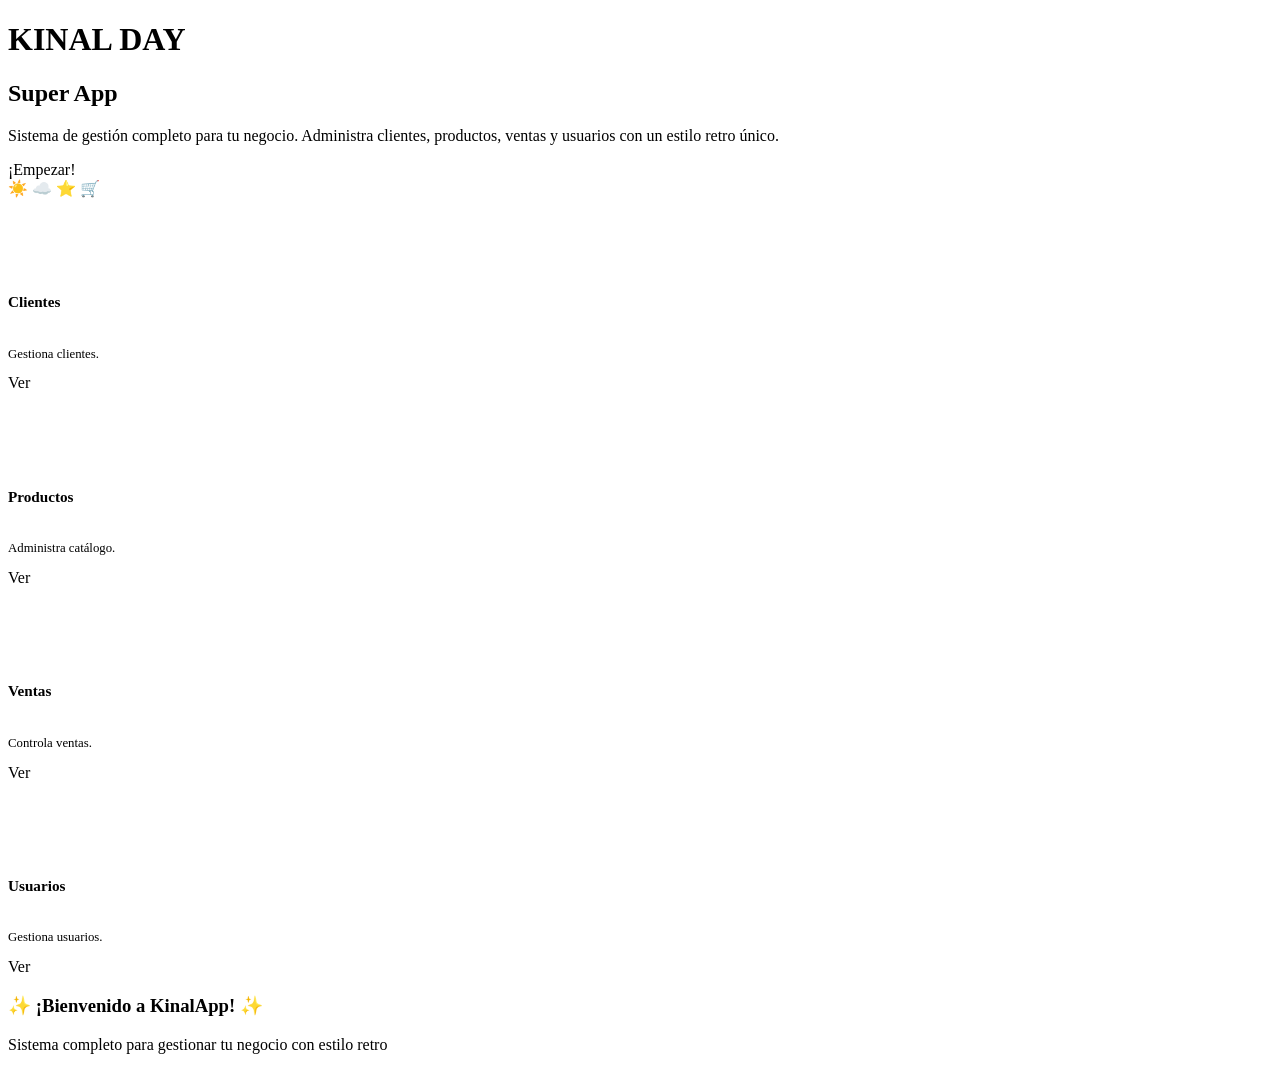
<file: src/main/resources/templates/index.html>
<!DOCTYPE html>
<html xmlns:th="http://www.thymeleaf.org"
      xmlns:layout="http://www.ultraq.net.nz/thymeleaf/layout"
      layout:decorate="~{layouts/layout}">
<head>
    <title>Kinal App - Retro Day</title>
</head>
<body>
    <div layout:fragment="content">
        <!-- Hero + Cards Section - Lado a Lado -->
        <div class="hero-section">
            <div class="container-fluid hero-content">
                <div class="row align-items-center">
                    <!-- Left Side - Arcoíris Amarillo (Hero) -->
                    <div class="col-lg-5 mb-4 mb-lg-0">
                        <div class="hero-left mx-auto">
                            <h1 class="hero-title-blue">KINAL DAY</h1>
                            <h2 class="hero-title-orange">Super App</h2>
                            <p class="hero-text">
                                Sistema de gestión completo para tu negocio.
                                Administra clientes, productos, ventas y usuarios
                                con un estilo retro único.
                            </p>
                            <a th:href="@{/clientes/vista}" class="btn hero-btn">
                                <i class="bi bi-rocket-takeoff me-2"></i>¡Empezar!
                            </a>
                            <div class="hero-social mt-4">
                                <a href="#"><i class="bi bi-facebook"></i></a>
                                <a href="#"><i class="bi bi-instagram"></i></a>
                                <a href="#"><i class="bi bi-twitter"></i></a>
                            </div>
                        </div>
                    </div>
                    <!-- Middle - Ilustración Retro -->
                    <div class="col-lg-3 text-center mb-4 mb-lg-0">
                        <div class="hero-illustration">
                            <div class="floating-bag">
                                <i class="bi bi-shop"></i>
                            </div>
                            <div class="floating-icons">
                                <span class="float-icon">☀️</span>
                                <span class="float-icon">☁️</span>
                                <span class="float-icon">⭐</span>
                                <span class="float-icon">🛒</span>
                            </div>
                        </div>
                    </div>
                    <!-- Right Side - Cards -->
                    <div class="col-lg-4">
                        <div class="row g-3">
                            <div class="col-6">
                                <div class="card h-100">
                                    <div class="card-body text-center p-3">
                                        <div class="card-icon pink mx-auto" style="width:60px;height:60px;font-size:1.5rem;">
                                            <i class="bi bi-people-fill"></i>
                                        </div>
                                        <h6 class="card-title" style="font-size:0.95rem;">Clientes</h6>
                                        <p class="card-text" style="font-size:0.8rem;">Gestiona clientes.</p>
                                        <a th:href="@{/clientes/vista}" class="btn btn-primary btn-sm">
                                            <i class="bi bi-arrow-right-circle me-1"></i>Ver
                                        </a>
                                    </div>
                                </div>
                            </div>
                            <div class="col-6">
                                <div class="card h-100">
                                    <div class="card-body text-center p-3">
                                        <div class="card-icon green mx-auto" style="width:60px;height:60px;font-size:1.5rem;">
                                            <i class="bi bi-box-seam-fill"></i>
                                        </div>
                                        <h6 class="card-title" style="font-size:0.95rem;">Productos</h6>
                                        <p class="card-text" style="font-size:0.8rem;">Administra catálogo.</p>
                                        <a th:href="@{/productos/vista}" class="btn btn-success btn-sm">
                                            <i class="bi bi-arrow-right-circle me-1"></i>Ver
                                        </a>
                                    </div>
                                </div>
                            </div>
                            <div class="col-6">
                                <div class="card h-100">
                                    <div class="card-body text-center p-3">
                                        <div class="card-icon orange mx-auto" style="width:60px;height:60px;font-size:1.5rem;">
                                            <i class="bi bi-cart-fill"></i>
                                        </div>
                                        <h6 class="card-title" style="font-size:0.95rem;">Ventas</h6>
                                        <p class="card-text" style="font-size:0.8rem;">Controla ventas.</p>
                                        <a th:href="@{/ventas/vista}" class="btn btn-info btn-sm">
                                            <i class="bi bi-arrow-right-circle me-1"></i>Ver
                                        </a>
                                    </div>
                                </div>
                            </div>
                            <div class="col-6">
                                <div class="card h-100">
                                    <div class="card-body text-center p-3">
                                        <div class="card-icon yellow mx-auto" style="width:60px;height:60px;font-size:1.5rem;">
                                            <i class="bi bi-person-workspace"></i>
                                        </div>
                                        <h6 class="card-title" style="font-size:0.95rem;">Usuarios</h6>
                                        <p class="card-text" style="font-size:0.8rem;">Gestiona usuarios.</p>
                                        <a th:href="@{/usuarios/vista}" class="btn btn-warning btn-sm">
                                            <i class="bi bi-arrow-right-circle me-1"></i>Ver
                                        </a>
                                    </div>
                                </div>
                            </div>
                        </div>
                    </div>
                </div>
            </div>
        </div>

        <!-- Decorative Section Arcoíris -->
        <div class="container mb-5">
            <div class="rainbow-box text-center p-4">
                <h3>✨ ¡Bienvenido a KinalApp! ✨</h3>
                <p>Sistema completo para gestionar tu negocio con estilo retro</p>
            </div>
        </div>
    </div>
</body>
</html>
</file>
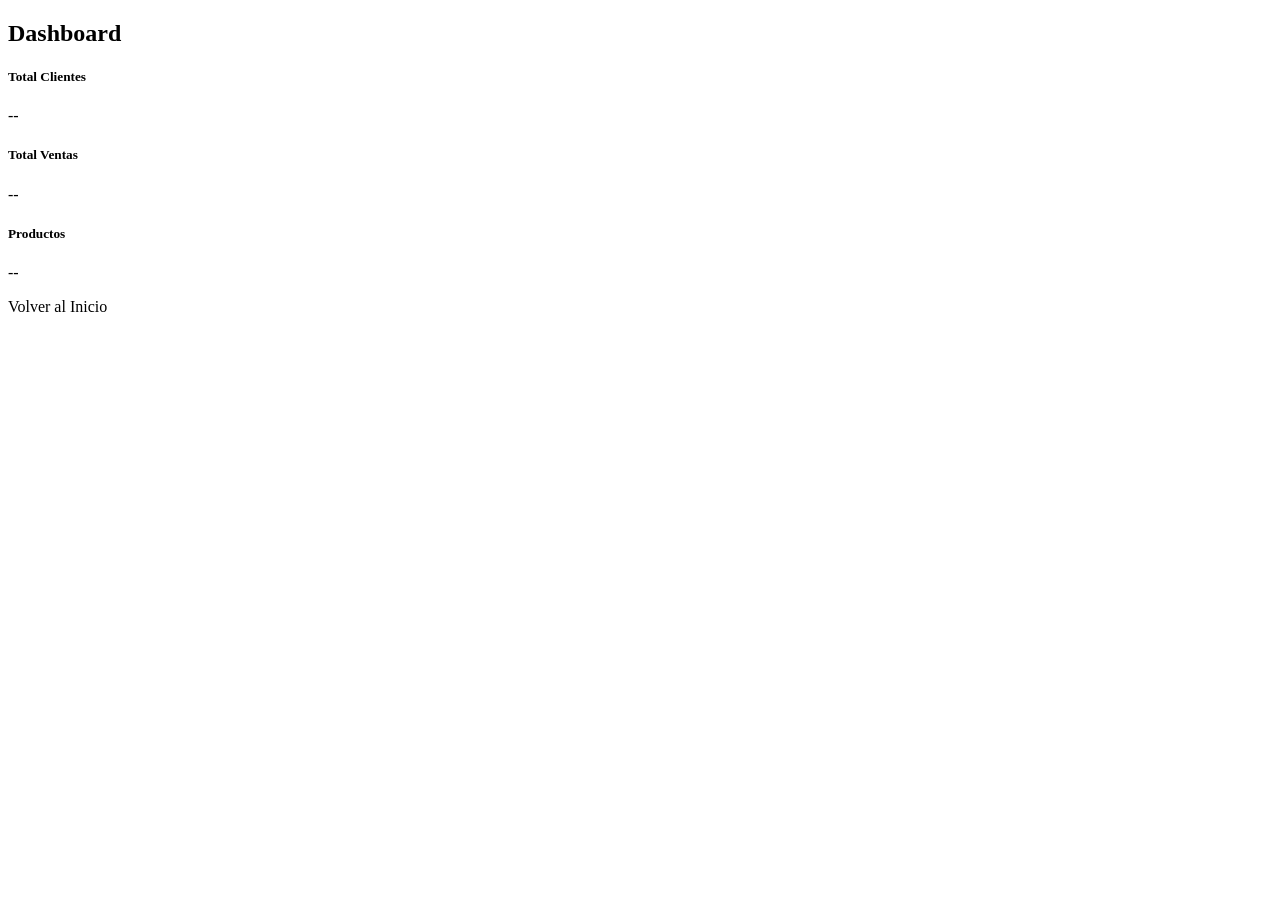
<file: src/main/resources/templates/dashboard.html>
<!DOCTYPE html>
<html xmlns:th="http://www.thymeleaf.org"
      xmlns:layout="http://www.ultraq.net.nz/thymeleaf/layout"
      layout:decorate="~{layouts/layout}">
<head>
    <title>Dashboard</title>
</head>
<body>
    <div layout:fragment="content">
        <h2 class="mb-4">Dashboard</h2>

        <div class="row">
            <div class="col-md-4">
                <div class="card bg-primary text-white">
                    <div class="card-body">
                        <h5 class="card-title">Total Clientes</h5>
                        <p class="card-text display-6">--</p>
                    </div>
                </div>
            </div>
            <div class="col-md-4">
                <div class="card bg-success text-white">
                    <div class="card-body">
                        <h5 class="card-title">Total Ventas</h5>
                        <p class="card-text display-6">--</p>
                    </div>
                </div>
            </div>
            <div class="col-md-4">
                <div class="card bg-info text-white">
                    <div class="card-body">
                        <h5 class="card-title">Productos</h5>
                        <p class="card-text display-6">--</p>
                    </div>
                </div>
            </div>
        </div>

        <div class="mt-4">
            <a th:href="@{/}" class="btn btn-secondary">Volver al Inicio</a>
        </div>
    </div>
</body>
</html>
</file>
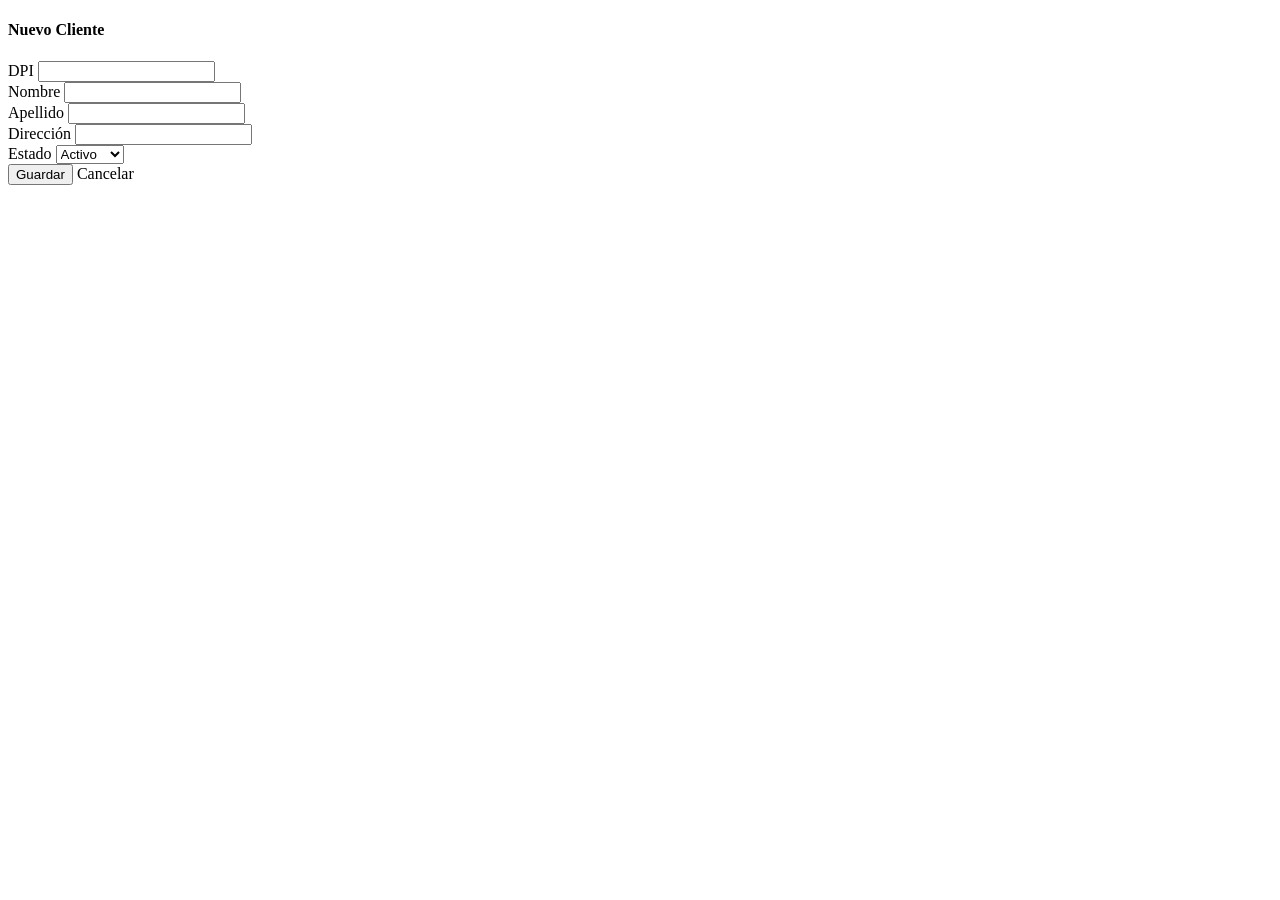
<file: src/main/resources/templates/clientes/formulario.html>
<!DOCTYPE html>
<html xmlns:th="http://www.thymeleaf.org"
      xmlns:layout="http://www.ultraq.net.nz/thymeleaf/layout"
      layout:decorate="~{layouts/layout}">
<head>
    <title th:text="${titulo}">Formulario Cliente</title>
</head>
<body>
    <div layout:fragment="content">
        <div class="row justify-content-center">
            <div class="col-md-8 col-lg-6">
                <div class="card">
                    <div class="card-header bg-primary text-white">
                        <h4 class="mb-0" th:text="${titulo}">Nuevo Cliente</h4>
                    </div>
                    <div class="card-body">
                        <form th:action="${accion == 'guardar'} ? @{/clientes/vista/guardar} : @{/clientes/vista/actualizar/{dpi}(dpi=${cliente.DPICliente})}"
                              th:object="${cliente}"
                              method="post">

                            <div class="mb-3">
                                <label for="dpiCliente" class="form-label">DPI</label>
                                <input type="number"
                                       class="form-control"
                                       id="dpiCliente"
                                       th:field="*{DPICliente}"
                                       th:readonly="${accion == 'actualizar'}"
                                       required>
                            </div>

                            <div class="mb-3">
                                <label for="nombreCliente" class="form-label">Nombre</label>
                                <input type="text"
                                       class="form-control"
                                       id="nombreCliente"
                                       th:field="*{nombreCliente}"
                                       required>
                            </div>

                            <div class="mb-3">
                                <label for="apellidoCliente" class="form-label">Apellido</label>
                                <input type="text"
                                       class="form-control"
                                       id="apellidoCliente"
                                       th:field="*{apellidoCliente}"
                                       required>
                            </div>

                            <div class="mb-3">
                                <label for="direccion" class="form-label">Dirección</label>
                                <input type="text"
                                       class="form-control"
                                       id="direccion"
                                       th:field="*{direccion}"
                                       required>
                            </div>

                            <div class="mb-3">
                                <label for="estado" class="form-label">Estado</label>
                                <select class="form-select" id="estado" th:field="*{estado}">
                                    <option value="1">Activo</option>
                                    <option value="0">Inactivo</option>
                                </select>
                            </div>

                            <div class="d-grid gap-2">
                                <button type="submit" class="btn btn-primary">
                                    <span th:text="${accion == 'guardar'} ? 'Guardar' : 'Actualizar'">Guardar</span>
                                </button>
                                <a th:href="@{/clientes/vista}" class="btn btn-secondary">Cancelar</a>
                            </div>
                        </form>
                    </div>
                </div>
            </div>
        </div>
    </div>
</body>
</html>
</file>
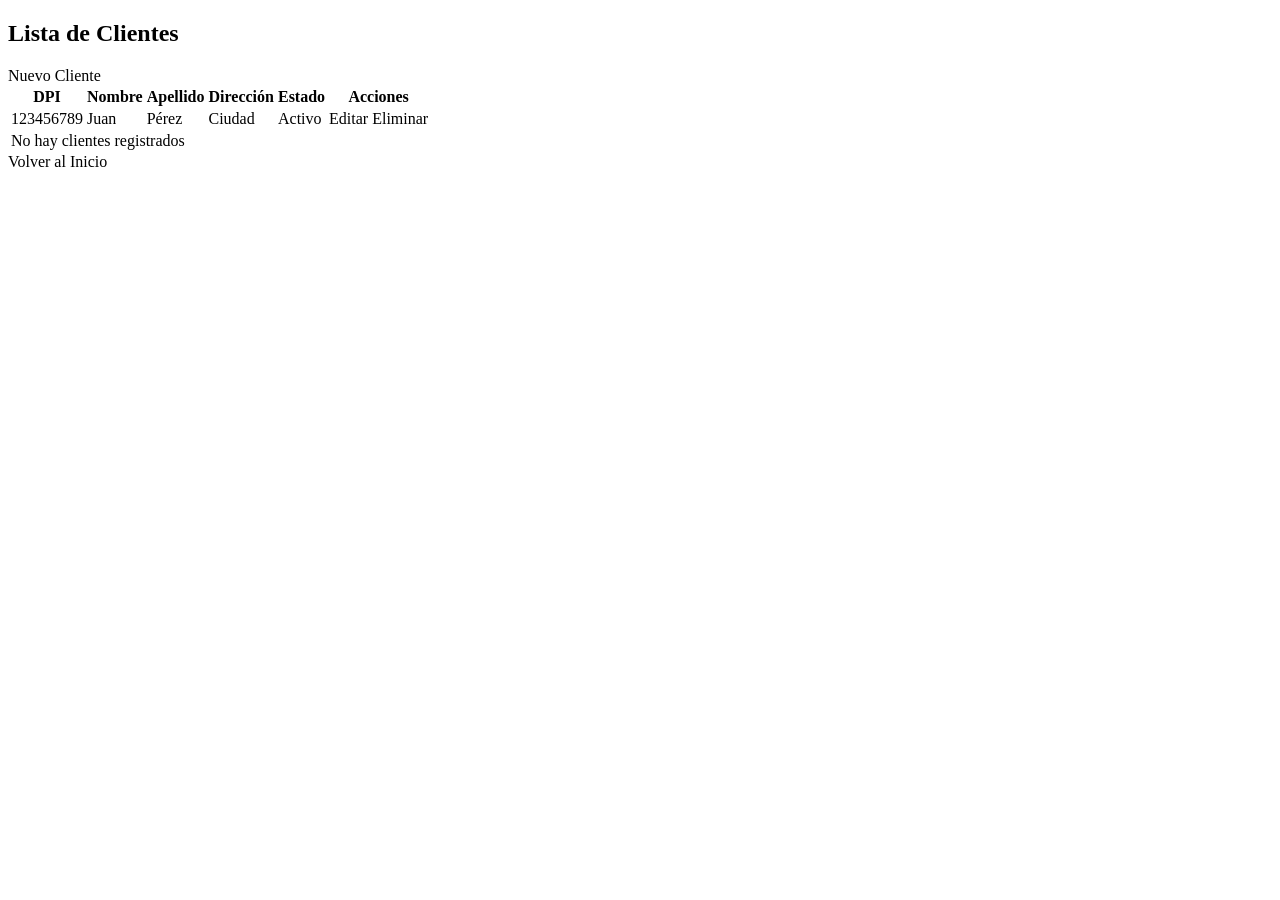
<file: src/main/resources/templates/clientes/lista.html>
<!DOCTYPE html>
<html xmlns:th="http://www.thymeleaf.org"
      xmlns:layout="http://www.ultraq.net.nz/thymeleaf/layout"
      layout:decorate="~{layouts/layout}">
<head>
    <title th:text="${titulo}">Clientes</title>
</head>
<body>
    <div layout:fragment="content">
        <div class="d-flex justify-content-between align-items-center mb-4">
            <h2 th:text="${titulo}">Lista de Clientes</h2>
            <a th:href="@{/clientes/vista/nuevo}" class="btn btn-success">
                <i class="bi bi-plus-circle"></i> Nuevo Cliente
            </a>
        </div>

        <div class="card">
            <div class="card-body">
                <div class="table-responsive">
                    <table class="table table-striped table-hover">
                        <thead class="table-dark">
                            <tr>
                                <th>DPI</th>
                                <th>Nombre</th>
                                <th>Apellido</th>
                                <th>Dirección</th>
                                <th>Estado</th>
                                <th>Acciones</th>
                            </tr>
                        </thead>
                        <tbody>
                            <tr th:each="cliente : ${clientes}" th:if="${!#lists.isEmpty(clientes)}">
                                <td th:text="${cliente.DPICliente}">123456789</td>
                                <td th:text="${cliente.nombreCliente}">Juan</td>
                                <td th:text="${cliente.apellidoCliente}">Pérez</td>
                                <td th:text="${cliente.direccion}">Ciudad</td>
                                <td>
                                    <span th:class="${cliente.estado == 1} ? 'badge bg-success' : 'badge bg-danger'"
                                          th:text="${cliente.estado == 1} ? 'Activo' : 'Inactivo'">
                                        Activo
                                    </span>
                                </td>
                                <td>
                                    <a th:href="@{/clientes/vista/editar/{dpi}(dpi=${cliente.DPICliente})}"
                                       class="btn btn-sm btn-warning me-1">Editar</a>
                                    <a th:href="@{/clientes/vista/eliminar/{dpi}(dpi=${cliente.DPICliente})}"
                                       class="btn btn-sm btn-danger"
                                       onclick="return confirm('¿Estás seguro de eliminar este cliente?')">Eliminar</a>
                                </td>
                            </tr>
                            <tr th:if="${#lists.isEmpty(clientes)}">
                                <td colspan="6" class="text-center">No hay clientes registrados</td>
                            </tr>
                        </tbody>
                    </table>
                </div>
            </div>
        </div>

        <div class="mt-3">
            <a th:href="@{/}" class="btn btn-secondary">Volver al Inicio</a>
        </div>
    </div>
</body>
</html>
</file>
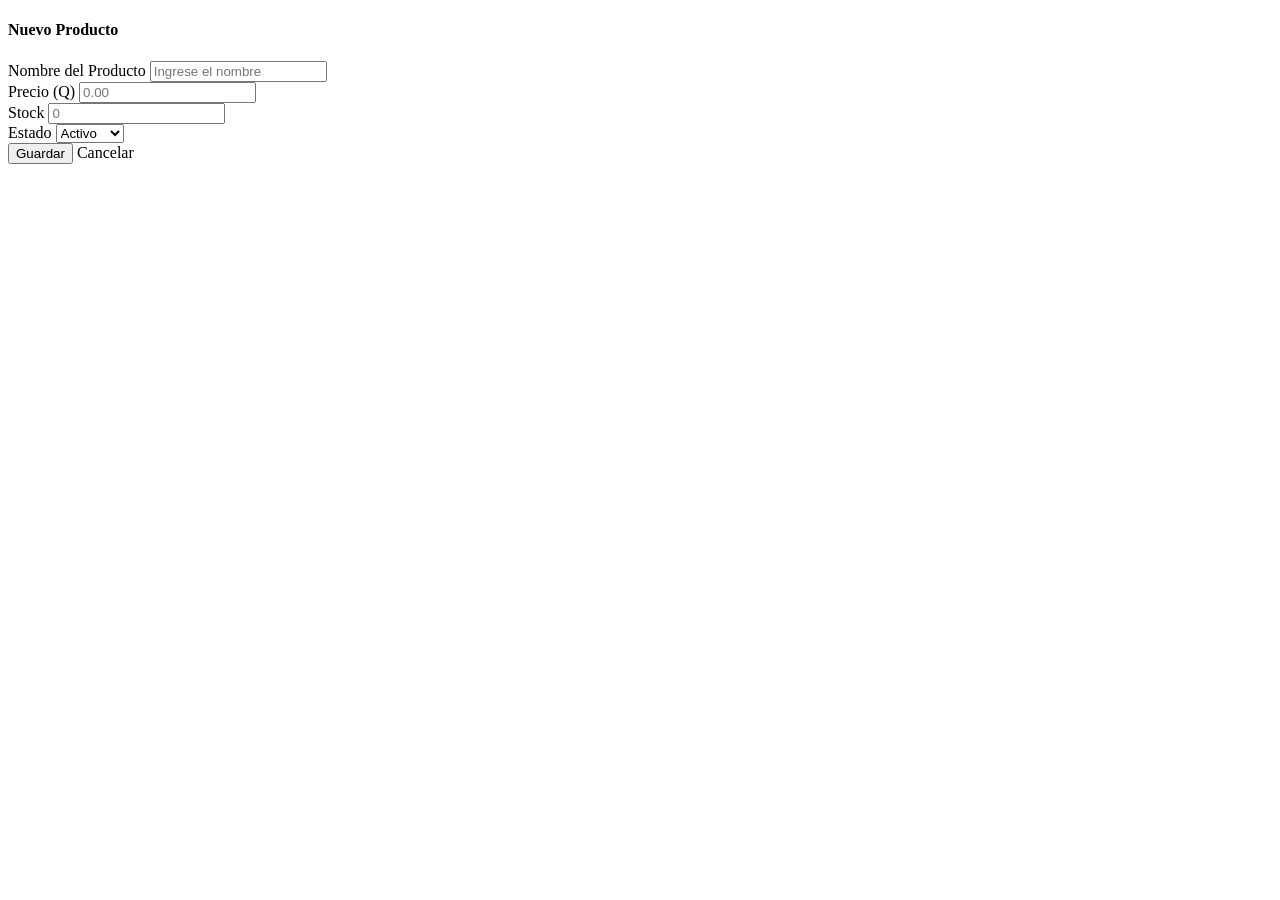
<file: src/main/resources/templates/productos/formulario.html>
<!DOCTYPE html>
<html xmlns:th="http://www.thymeleaf.org"
      xmlns:layout="http://www.ultraq.net.nz/thymeleaf/layout"
      layout:decorate="~{layouts/layout}">
<head>
    <title th:text="${titulo}">Formulario Producto</title>
</head>
<body>
    <div layout:fragment="content">
        <div class="container">
            <div class="row justify-content-center">
                <div class="col-md-8 col-lg-6">
                    <div class="card">
                        <div class="card-header bg-primary text-white">
                            <h4 class="mb-0"><i class="bi bi-box-seam me-2"></i><span th:text="${titulo}">Nuevo Producto</span></h4>
                        </div>
                        <div class="card-body">
                            <form th:action="${accion == 'guardar'} ? @{/productos/vista/guardar} : @{/productos/vista/actualizar/{codigo}(codigo=${producto.codigoProducto})}"
                                  th:object="${producto}"
                                  method="post">

                                <div class="mb-3">
                                    <label for="nombreProducto" class="form-label">Nombre del Producto</label>
                                    <input type="text"
                                           class="form-control"
                                           id="nombreProducto"
                                           th:field="*{nombreProducto}"
                                           required
                                           placeholder="Ingrese el nombre">
                                </div>

                                <div class="row">
                                    <div class="col-md-6 mb-3">
                                        <label for="precio" class="form-label">Precio (Q)</label>
                                        <input type="number"
                                               step="0.01"
                                               class="form-control"
                                               id="precio"
                                               th:field="*{precio}"
                                               required
                                               placeholder="0.00">
                                    </div>
                                    <div class="col-md-6 mb-3">
                                        <label for="stock" class="form-label">Stock</label>
                                        <input type="number"
                                               class="form-control"
                                               id="stock"
                                               th:field="*{stock}"
                                               required
                                               placeholder="0">
                                    </div>
                                </div>

                                <div class="mb-3">
                                    <label for="estado" class="form-label">Estado</label>
                                    <select class="form-select" id="estado" th:field="*{estado}">
                                        <option value="1">Activo</option>
                                        <option value="0">Inactivo</option>
                                    </select>
                                </div>

                                <div class="d-grid gap-2">
                                    <button type="submit" class="btn btn-primary">
                                        <i class="bi bi-check-circle me-2"></i>
                                        <span th:text="${accion == 'guardar'} ? 'Guardar' : 'Actualizar'">Guardar</span>
                                    </button>
                                    <a th:href="@{/productos/vista}" class="btn btn-secondary">
                                        <i class="bi bi-x-circle me-2"></i>Cancelar
                                    </a>
                                </div>
                            </form>
                        </div>
                    </div>
                </div>
            </div>
        </div>
    </div>
</body>
</html>
</file>
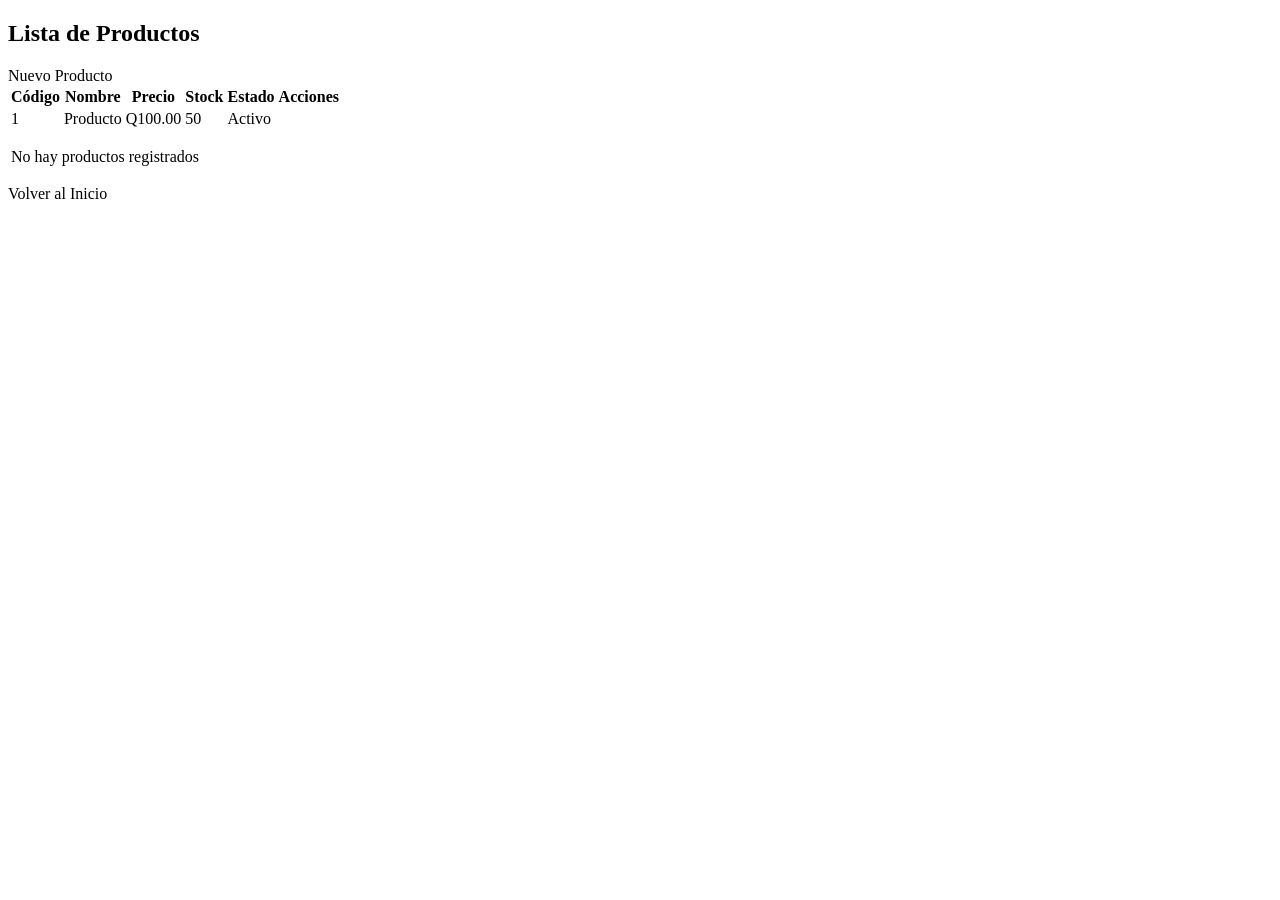
<file: src/main/resources/templates/productos/lista.html>
<!DOCTYPE html>
<html xmlns:th="http://www.thymeleaf.org"
      xmlns:layout="http://www.ultraq.net.nz/thymeleaf/layout"
      layout:decorate="~{layouts/layout}">
<head>
    <title th:text="${titulo}">Productos</title>
</head>
<body>
    <div layout:fragment="content">
        <div class="container">
            <!-- Page Header -->
            <div class="page-header d-flex justify-content-between align-items-center">
                <div>
                    <h2 class="mb-0"><i class="bi bi-box-seam me-3"></i><span th:text="${titulo}">Lista de Productos</span></h2>
                </div>
                <a th:href="@{/productos/vista/nuevo}" class="btn btn-success">
                    <i class="bi bi-plus-circle me-2"></i>Nuevo Producto
                </a>
            </div>

            <!-- Table -->
            <div class="table-container">
                <div class="table-responsive">
                    <table class="table">
                        <thead>
                            <tr>
                                <th>Código</th>
                                <th>Nombre</th>
                                <th>Precio</th>
                                <th>Stock</th>
                                <th>Estado</th>
                                <th>Acciones</th>
                            </tr>
                        </thead>
                        <tbody>
                            <tr th:each="producto : ${productos}" th:if="${!#lists.isEmpty(productos)}">
                                <td th:text="${producto.codigoProducto}">1</td>
                                <td th:text="${producto.nombreProducto}">Producto</td>
                                <td th:text="'Q' + ${producto.precio}">Q100.00</td>
                                <td th:text="${producto.stock}">50</td>
                                <td>
                                    <span th:class="${producto.estado == 1} ? 'badge bg-success' : 'badge bg-danger'"
                                          th:text="${producto.estado == 1} ? 'Activo' : 'Inactivo'">
                                        Activo
                                    </span>
                                </td>
                                <td>
                                    <a th:href="@{/productos/vista/editar/{codigo}(codigo=${producto.codigoProducto})}"
                                       class="btn btn-sm btn-warning me-1">
                                        <i class="bi bi-pencil"></i>
                                    </a>
                                    <a th:href="@{/productos/vista/eliminar/{codigo}(codigo=${producto.codigoProducto})}"
                                       class="btn btn-sm btn-danger"
                                       onclick="return confirm('¿Eliminar este producto?')">
                                        <i class="bi bi-trash"></i>
                                    </a>
                                </td>
                            </tr>
                            <tr th:if="${#lists.isEmpty(productos)}">
                                <td colspan="6" class="text-center py-4 text-muted">
                                    <i class="bi bi-inbox display-6"></i>
                                    <p class="mt-2">No hay productos registrados</p>
                                </td>
                            </tr>
                        </tbody>
                    </table>
                </div>
            </div>

            <div class="mt-3">
                <a th:href="@{/}" class="btn btn-secondary">
                    <i class="bi bi-arrow-left me-2"></i>Volver al Inicio
                </a>
            </div>
        </div>
    </div>
</body>
</html>
</file>
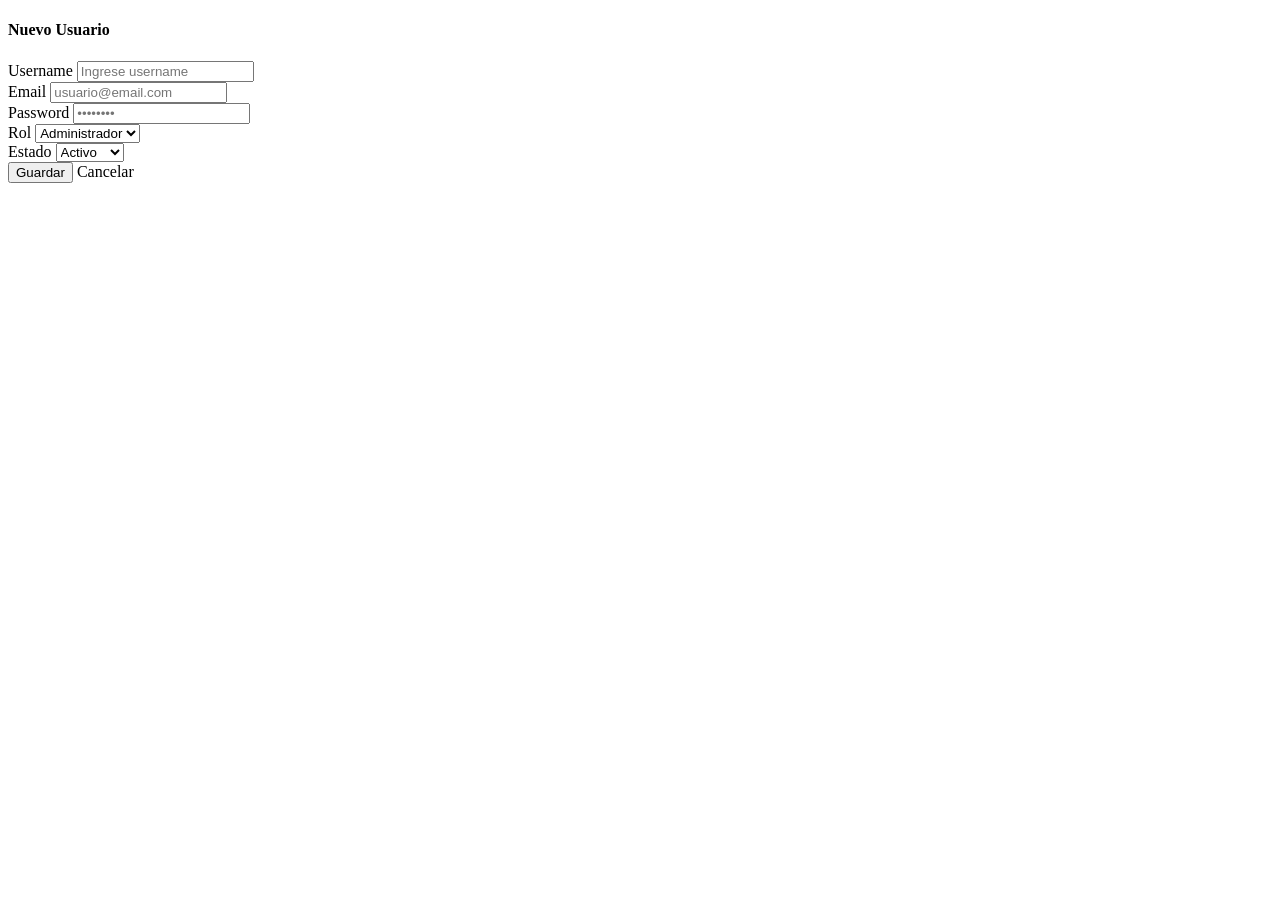
<file: src/main/resources/templates/usuarios/formulario.html>
<!DOCTYPE html>
<html xmlns:th="http://www.thymeleaf.org"
      xmlns:layout="http://www.ultraq.net.nz/thymeleaf/layout"
      layout:decorate="~{layouts/layout}">
<head>
    <title th:text="${titulo}">Formulario Usuario</title>
</head>
<body>
    <div layout:fragment="content">
        <div class="container">
            <div class="row justify-content-center">
                <div class="col-md-8 col-lg-6">
                    <div class="card">
                        <div class="card-header bg-primary text-white">
                            <h4 class="mb-0"><i class="bi bi-person me-2"></i><span th:text="${titulo}">Nuevo Usuario</span></h4>
                        </div>
                        <div class="card-body">
                            <form th:action="${accion == 'guardar'} ? @{/usuarios/vista/guardar} : @{/usuarios/vista/actualizar/{codigo}(codigo=${usuario.codigoUsuario})}"
                                  th:object="${usuario}"
                                  method="post">

                                <div class="mb-3">
                                    <label for="username" class="form-label">Username</label>
                                    <input type="text"
                                           class="form-control"
                                           id="username"
                                           th:field="*{username}"
                                           required
                                           placeholder="Ingrese username">
                                </div>

                                <div class="mb-3">
                                    <label for="email" class="form-label">Email</label>
                                    <input type="email"
                                           class="form-control"
                                           id="email"
                                           th:field="*{email}"
                                           required
                                           placeholder="usuario@email.com">
                                </div>

                                <div class="mb-3">
                                    <label for="password" class="form-label">Password</label>
                                    <input type="password"
                                           class="form-control"
                                           id="password"
                                           th:field="*{password}"
                                           required
                                           placeholder="••••••••">
                                </div>

                                <div class="row">
                                    <div class="col-md-6 mb-3">
                                        <label for="rol" class="form-label">Rol</label>
                                        <select class="form-select" id="rol" th:field="*{rol}">
                                            <option value="ADMIN">Administrador</option>
                                            <option value="USER">Usuario</option>
                                            <option value="VENDEDOR">Vendedor</option>
                                        </select>
                                    </div>
                                    <div class="col-md-6 mb-3">
                                        <label for="estado" class="form-label">Estado</label>
                                        <select class="form-select" id="estado" th:field="*{estado}">
                                            <option value="1">Activo</option>
                                            <option value="0">Inactivo</option>
                                        </select>
                                    </div>
                                </div>

                                <div class="d-grid gap-2">
                                    <button type="submit" class="btn btn-primary">
                                        <i class="bi bi-check-circle me-2"></i>
                                        <span th:text="${accion == 'guardar'} ? 'Guardar' : 'Actualizar'">Guardar</span>
                                    </button>
                                    <a th:href="@{/usuarios/vista}" class="btn btn-secondary">
                                        <i class="bi bi-x-circle me-2"></i>Cancelar
                                    </a>
                                </div>
                            </form>
                        </div>
                    </div>
                </div>
            </div>
        </div>
    </div>
</body>
</html>
</file>
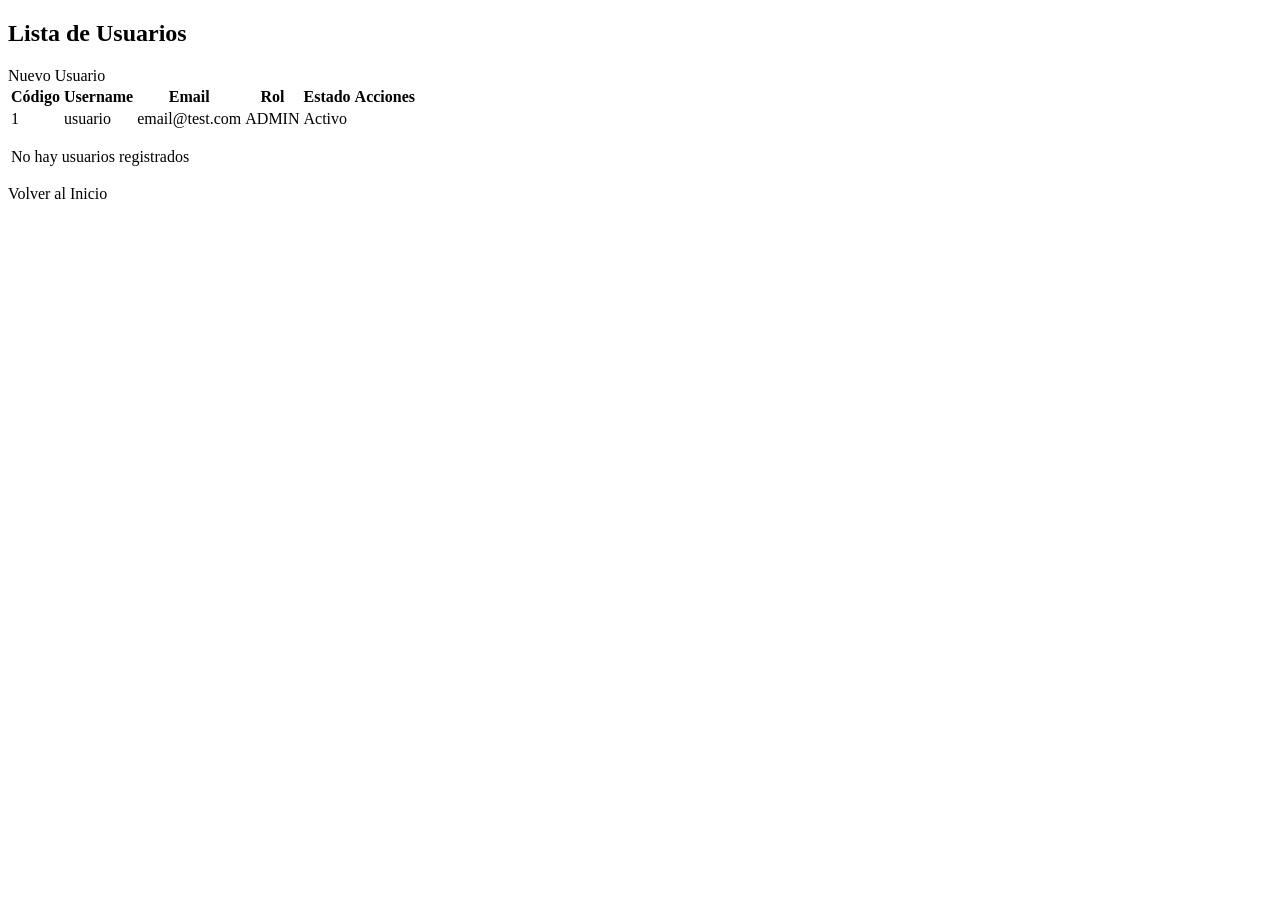
<file: src/main/resources/templates/usuarios/lista.html>
<!DOCTYPE html>
<html xmlns:th="http://www.thymeleaf.org"
      xmlns:layout="http://www.ultraq.net.nz/thymeleaf/layout"
      layout:decorate="~{layouts/layout}">
<head>
    <title th:text="${titulo}">Usuarios</title>
</head>
<body>
    <div layout:fragment="content">
        <div class="container">
            <!-- Page Header -->
            <div class="page-header d-flex justify-content-between align-items-center">
                <div>
                    <h2 class="mb-0"><i class="bi bi-people me-3"></i><span th:text="${titulo}">Lista de Usuarios</span></h2>
                </div>
                <a th:href="@{/usuarios/vista/nuevo}" class="btn btn-success">
                    <i class="bi bi-plus-circle me-2"></i>Nuevo Usuario
                </a>
            </div>

            <!-- Table -->
            <div class="table-container">
                <div class="table-responsive">
                    <table class="table">
                        <thead>
                            <tr>
                                <th>Código</th>
                                <th>Username</th>
                                <th>Email</th>
                                <th>Rol</th>
                                <th>Estado</th>
                                <th>Acciones</th>
                            </tr>
                        </thead>
                        <tbody>
                            <tr th:each="usuario : ${usuarios}" th:if="${!#lists.isEmpty(usuarios)}">
                                <td th:text="${usuario.codigoUsuario}">1</td>
                                <td th:text="${usuario.username}">usuario</td>
                                <td th:text="${usuario.email}">email@test.com</td>
                                <td>
                                    <span class="badge bg-info" th:text="${usuario.rol}">ADMIN</span>
                                </td>
                                <td>
                                    <span th:class="${usuario.estado == 1} ? 'badge bg-success' : 'badge bg-danger'"
                                          th:text="${usuario.estado == 1} ? 'Activo' : 'Inactivo'">
                                        Activo
                                    </span>
                                </td>
                                <td>
                                    <a th:href="@{/usuarios/vista/editar/{codigo}(codigo=${usuario.codigoUsuario})}"
                                       class="btn btn-sm btn-warning me-1">
                                        <i class="bi bi-pencil"></i>
                                    </a>
                                    <a th:href="@{/usuarios/vista/eliminar/{codigo}(codigo=${usuario.codigoUsuario})}"
                                       class="btn btn-sm btn-danger"
                                       onclick="return confirm('¿Eliminar este usuario?')">
                                        <i class="bi bi-trash"></i>
                                    </a>
                                </td>
                            </tr>
                            <tr th:if="${#lists.isEmpty(usuarios)}">
                                <td colspan="6" class="text-center py-4 text-muted">
                                    <i class="bi bi-inbox display-6"></i>
                                    <p class="mt-2">No hay usuarios registrados</p>
                                </td>
                            </tr>
                        </tbody>
                    </table>
                </div>
            </div>

            <div class="mt-3">
                <a th:href="@{/}" class="btn btn-secondary">
                    <i class="bi bi-arrow-left me-2"></i>Volver al Inicio
                </a>
            </div>
        </div>
    </div>
</body>
</html>
</file>
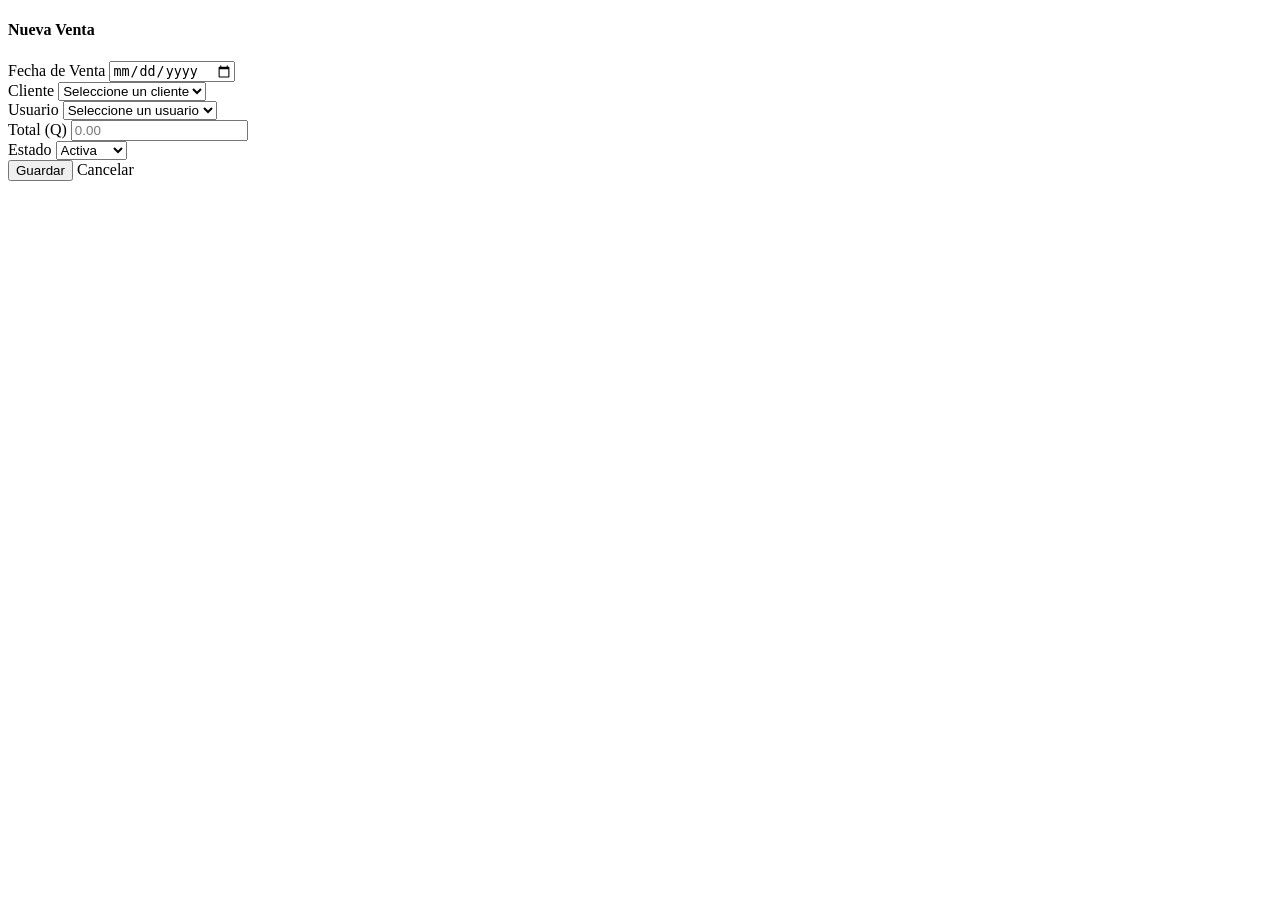
<file: src/main/resources/templates/ventas/formulario.html>
<!DOCTYPE html>
<html xmlns:th="http://www.thymeleaf.org"
      xmlns:layout="http://www.ultraq.net.nz/thymeleaf/layout"
      layout:decorate="~{layouts/layout}">
<head>
    <title th:text="${titulo}">Formulario Venta</title>
</head>
<body>
    <div layout:fragment="content">
        <div class="container">
            <div class="row justify-content-center">
                <div class="col-md-8 col-lg-6">
                    <div class="card">
                        <div class="card-header bg-primary text-white">
                            <h4 class="mb-0"><i class="bi bi-cart me-2"></i><span th:text="${titulo}">Nueva Venta</span></h4>
                        </div>
                        <div class="card-body">
                            <form th:action="${accion == 'guardar'} ? @{/ventas/vista/guardar} : @{/ventas/vista/actualizar/{codigo}(codigo=${venta.codigoVenta})}"
                                  th:object="${venta}"
                                  method="post">

                                <div class="mb-3">
                                    <label for="fechaVenta" class="form-label">Fecha de Venta</label>
                                    <input type="date"
                                           class="form-control"
                                           id="fechaVenta"
                                           th:field="*{fechaVenta}"
                                           required>
                                </div>

                                <div class="mb-3">
                                    <label for="cliente" class="form-label">Cliente</label>
                                    <select class="form-select" id="cliente" th:field="*{cliente.DPICliente}" required>
                                        <option value="">Seleccione un cliente</option>
                                        <option th:each="cli : ${clientes}"
                                                th:value="${cli.DPICliente}"
                                                th:text="${cli.nombreCliente} + ' ' + ${cli.apellidoCliente} + ' (DPI: ' + ${cli.DPICliente} + ')'">
                                            Cliente
                                        </option>
                                    </select>
                                </div>

                                <div class="mb-3">
                                    <label for="usuario" class="form-label">Usuario</label>
                                    <select class="form-select" id="usuario" th:field="*{usuario.codigoUsuario}" required>
                                        <option value="">Seleccione un usuario</option>
                                        <option th:each="usr : ${usuarios}"
                                                th:value="${usr.codigoUsuario}"
                                                th:text="${usr.username} + ' (' + ${usr.rol} + ')'">
                                            Usuario
                                        </option>
                                    </select>
                                </div>

                                <div class="mb-3">
                                    <label for="total" class="form-label">Total (Q)</label>
                                    <input type="number"
                                           step="0.01"
                                           class="form-control"
                                           id="total"
                                           th:field="*{total}"
                                           required
                                           placeholder="0.00">
                                </div>

                                <div class="mb-3">
                                    <label for="estado" class="form-label">Estado</label>
                                    <select class="form-select" id="estado" th:field="*{estado}">
                                        <option value="1">Activa</option>
                                        <option value="0">Anulada</option>
                                    </select>
                                </div>

                                <div class="d-grid gap-2">
                                    <button type="submit" class="btn btn-primary">
                                        <i class="bi bi-check-circle me-2"></i>
                                        <span th:text="${accion == 'guardar'} ? 'Guardar' : 'Actualizar'">Guardar</span>
                                    </button>
                                    <a th:href="@{/ventas/vista}" class="btn btn-secondary">
                                        <i class="bi bi-x-circle me-2"></i>Cancelar
                                    </a>
                                </div>
                            </form>
                        </div>
                    </div>
                </div>
            </div>
        </div>
    </div>
</body>
</html>
</file>
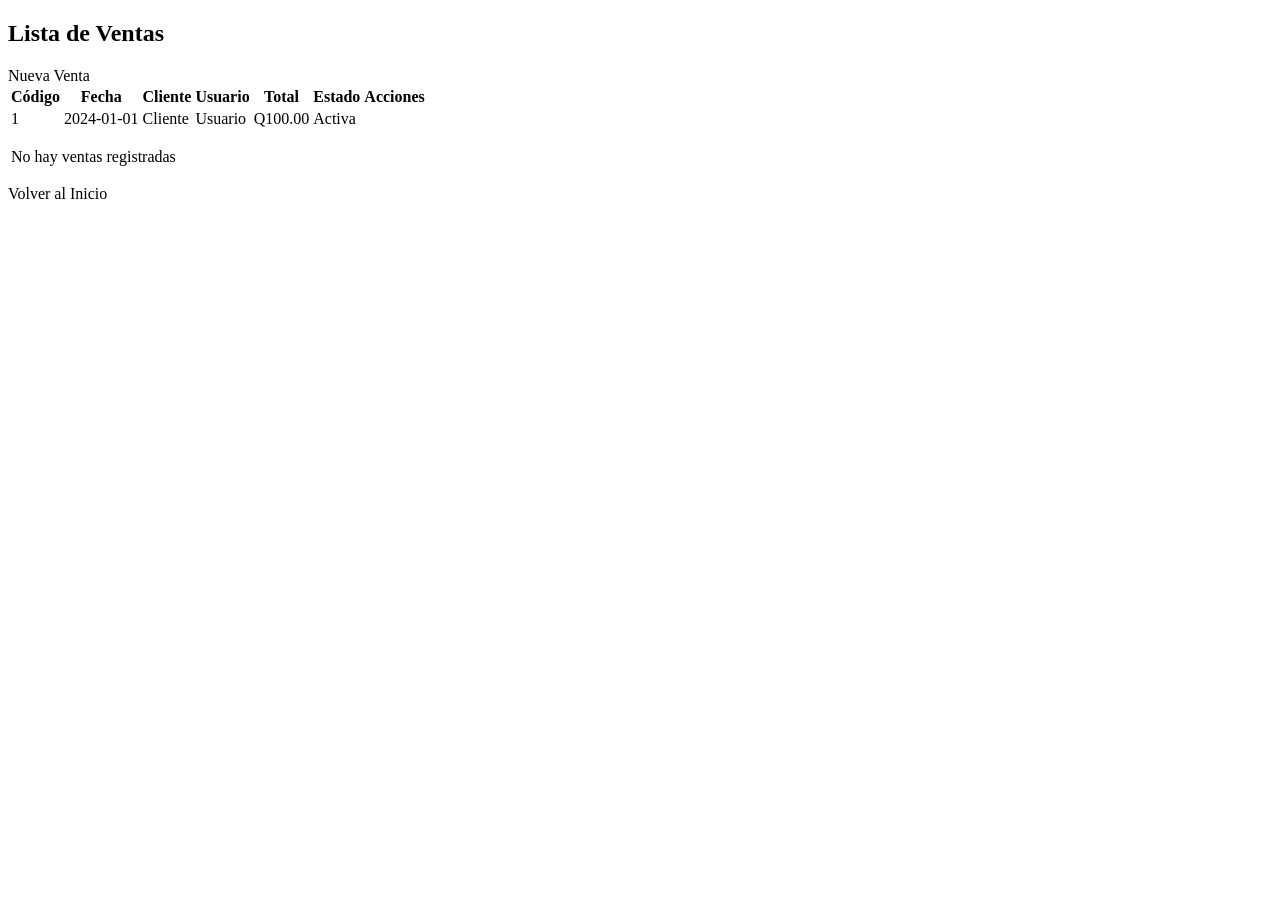
<file: src/main/resources/templates/ventas/lista.html>
<!DOCTYPE html>
<html xmlns:th="http://www.thymeleaf.org"
      xmlns:layout="http://www.ultraq.net.nz/thymeleaf/layout"
      layout:decorate="~{layouts/layout}">
<head>
    <title th:text="${titulo}">Ventas</title>
</head>
<body>
    <div layout:fragment="content">
        <div class="container">
            <!-- Page Header -->
            <div class="page-header d-flex justify-content-between align-items-center">
                <div>
                    <h2 class="mb-0"><i class="bi bi-cart me-3"></i><span th:text="${titulo}">Lista de Ventas</span></h2>
                </div>
                <a th:href="@{/ventas/vista/nuevo}" class="btn btn-success">
                    <i class="bi bi-plus-circle me-2"></i>Nueva Venta
                </a>
            </div>

            <!-- Table -->
            <div class="table-container">
                <div class="table-responsive">
                    <table class="table">
                        <thead>
                            <tr>
                                <th>Código</th>
                                <th>Fecha</th>
                                <th>Cliente</th>
                                <th>Usuario</th>
                                <th>Total</th>
                                <th>Estado</th>
                                <th>Acciones</th>
                            </tr>
                        </thead>
                        <tbody>
                            <tr th:each="venta : ${ventas}" th:if="${!#lists.isEmpty(ventas)}">
                                <td th:text="${venta.codigoVenta}">1</td>
                                <td th:text="${venta.fechaVenta}">2024-01-01</td>
                                <td th:text="${venta.cliente} != null ? ${venta.cliente.nombreCliente} + ' ' + ${venta.cliente.apellidoCliente} : 'N/A'">Cliente</td>
                                <td th:text="${venta.usuario} != null ? ${venta.usuario.username} : 'N/A'">Usuario</td>
                                <td th:text="'Q' + ${venta.total}">Q100.00</td>
                                <td>
                                    <span th:class="${venta.estado == 1} ? 'badge bg-success' : 'badge bg-danger'"
                                          th:text="${venta.estado == 1} ? 'Activa' : 'Anulada'">
                                        Activa
                                    </span>
                                </td>
                                <td>
                                    <a th:href="@{/ventas/vista/editar/{codigo}(codigo=${venta.codigoVenta})}"
                                       class="btn btn-sm btn-warning me-1">
                                        <i class="bi bi-pencil"></i>
                                    </a>
                                    <a th:href="@{/ventas/vista/eliminar/{codigo}(codigo=${venta.codigoVenta})}"
                                       class="btn btn-sm btn-danger"
                                       onclick="return confirm('¿Eliminar esta venta?')">
                                        <i class="bi bi-trash"></i>
                                    </a>
                                </td>
                            </tr>
                            <tr th:if="${#lists.isEmpty(ventas)}">
                                <td colspan="7" class="text-center py-4 text-muted">
                                    <i class="bi bi-inbox display-6"></i>
                                    <p class="mt-2">No hay ventas registradas</p>
                                </td>
                            </tr>
                        </tbody>
                    </table>
                </div>
            </div>

            <div class="mt-3">
                <a th:href="@{/}" class="btn btn-secondary">
                    <i class="bi bi-arrow-left me-2"></i>Volver al Inicio
                </a>
            </div>
        </div>
    </div>
</body>
</html>
</file>
